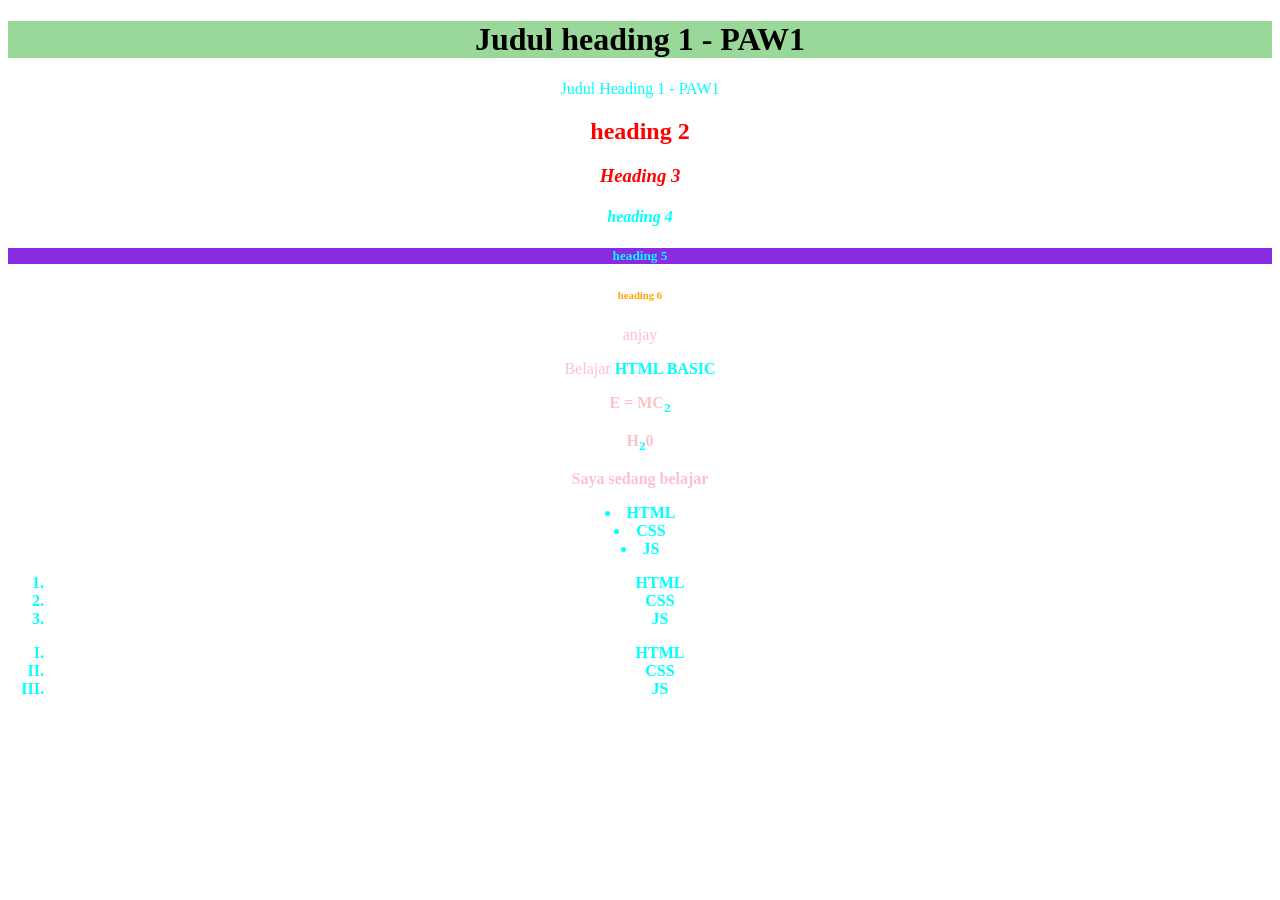
<file: index.html>
<!DOCTYPE html>
<html lang="en">
<head>
    <meta charset="UTF-8">
    <meta name="viewport" content="width=device-width, initial-scale=1.0">
    <title>HTML BASIC</title>
    <link rel="stylesheet" href="assets/style.css">
    <style>
        *{color: aqua;}
        p{color: pink;}
        *{text-align: center;}
        .text-merah{color: red}
        .text-miring{font-style: italic;}
        #heading-4{font-style: italic;}
        #heading-5{background-color: blueviolet;}
    </style>
</head>
<body>
    <!--  -->
    <h1 style="color:rgb(0, 0, 0); background-color:rgb(154, 216, 154) ;">Judul heading 1 - PAW1 </h1>
    Judul Heading 1 - PAW1
    <h2 class="text-merah">heading 2</h2>
    <h3 class="text-merah text-miring">Heading 3</h3>
    <h4 id="heading-4">heading 4</h4>
    <h5 id="heading-5">heading 5</h5>
    <h6>heading 6</h6>

    <p>
        anjay 
    </p>

    <p>
        Belajar <b>HTML BASIC </i></p>

    <p>
        E = MC<sub>2</sub>
    </p>

    <p>
        H<sub>2</sub>0
    </p>

    <p>
        Saya sedang belajar <abbr title = "hypertext Markup Languange">
            
        </abbr>
    </p>

    <ui>
        <li>HTML</li>
        <li>CSS</li>
        <li>JS</li>
    </ui>

    <ol>
        <li>HTML</li>
        <li>CSS</li>
        <li>JS</li>
    </ol>

    <ol type="I">
        <li>HTML</li>
        <li>CSS</li>
        <li>JS</li>
    </ol>
        
</body>
</html>
</file>
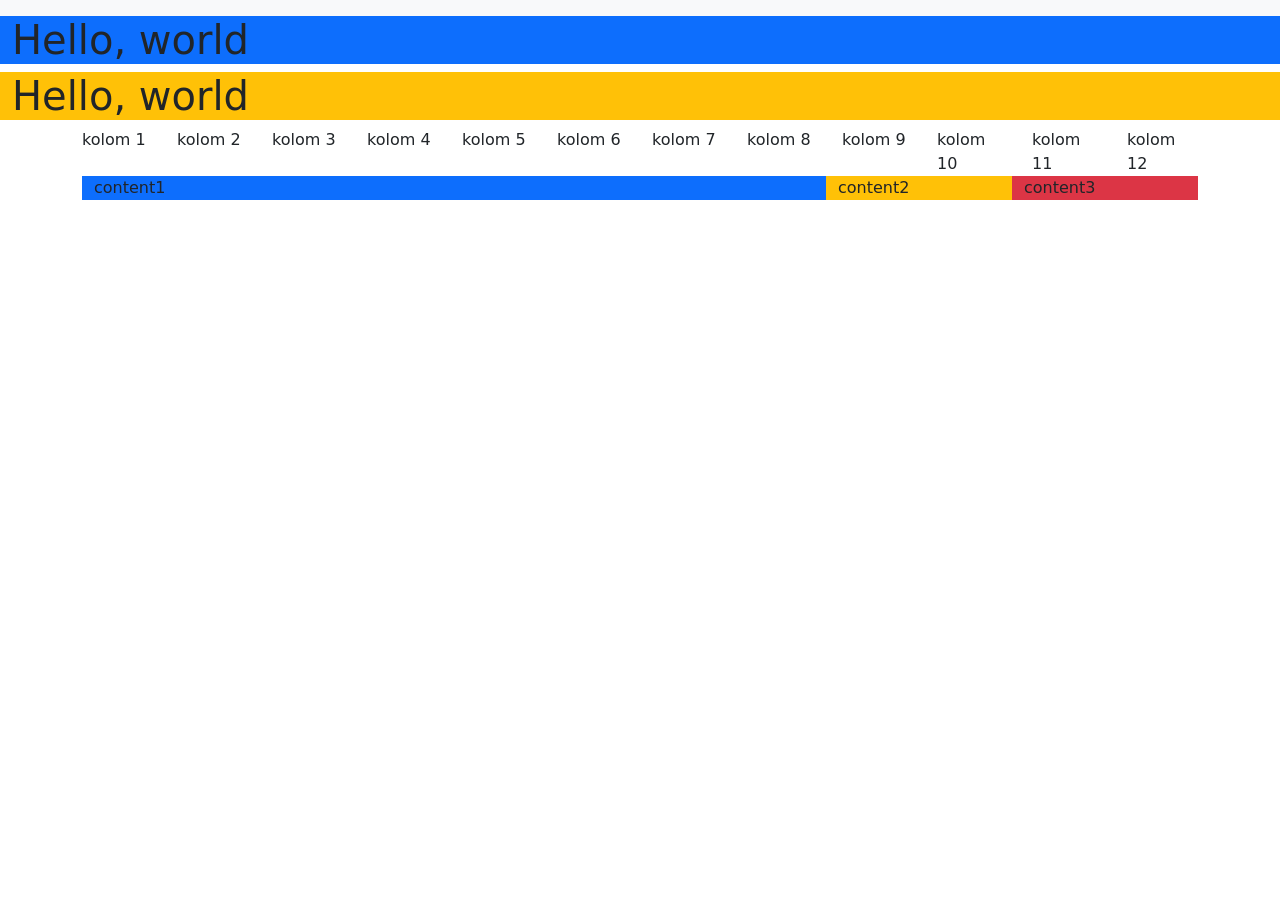
<file: bootstrap/index.html>
<!doctype html>
<html lang="en">
  <head>
    <meta charset="utf-8">
    <meta name="viewport" content="width=device-width, initial-scale=1">
    <title>Bootstrap demo</title>
    <link href="https://cdn.jsdelivr.net/npm/bootstrap@5.3.8/dist/css/bootstrap.min.css" rel="stylesheet" integrity="sha384-sRIl4kxILFvY47J16cr9ZwB07vP4J8+LH7qKQnuqkuIAvNWLzeN8tE5YBujZqJLB" crossorigin="anonymous">
  </head>
  <body>
    <nav class="navbar bg-body-tertiary"></nav>
    <div class="container-fluid bg-primary">
        <h1> Hello, world </h1>
    </div>
 
    <div class="container-fluid bg-warning">
        <h1> Hello, world </h1>
    </div>
    <div class="container">
        <div class="row"> 
            <div class="col-1"> kolom 1 </div>
            <div class="col-1"> kolom 2 </div>
            <div class="col-1"> kolom 3 </div>
            <div class="col-1"> kolom 4 </div>
            <div class="col-1"> kolom 5 </div>
            <div class="col-1"> kolom 6 </div>
            <div class="col-1"> kolom 7 </div>
            <div class="col-1"> kolom 8 </div>
            <div class="col-1"> kolom 9 </div>
            <div class="col-1"> kolom 10 </div>
            <div class="col-1"> kolom 11 </div>
            <div class="col-1"> kolom 12 </div>
            
        </div>

        <div class="container">
            <div class="row">
                <div class="col-8 bg-primary">content1</div>
                <div class="col-2 bg-warning">content2</div>
                <div class="col-2 bg-danger"> content3</div>
            </div>
        </div>
    </div>
    <script src="https://cdn.jsdelivr.net/npm/bootstrap@5.3.8/dist/js/bootstrap.bundle.min.js" integrity="sha384-FKyoEForCGlyvwx9Hj09JcYn3nv7wiPVlz7YYwJrWVcXK/BmnVDxM+D2scQbITxI" crossorigin="anonymous"></script>
  </body>
</html>
</file>
<file: assets/style.css>
h6{
    color: orange;
}
</file>
